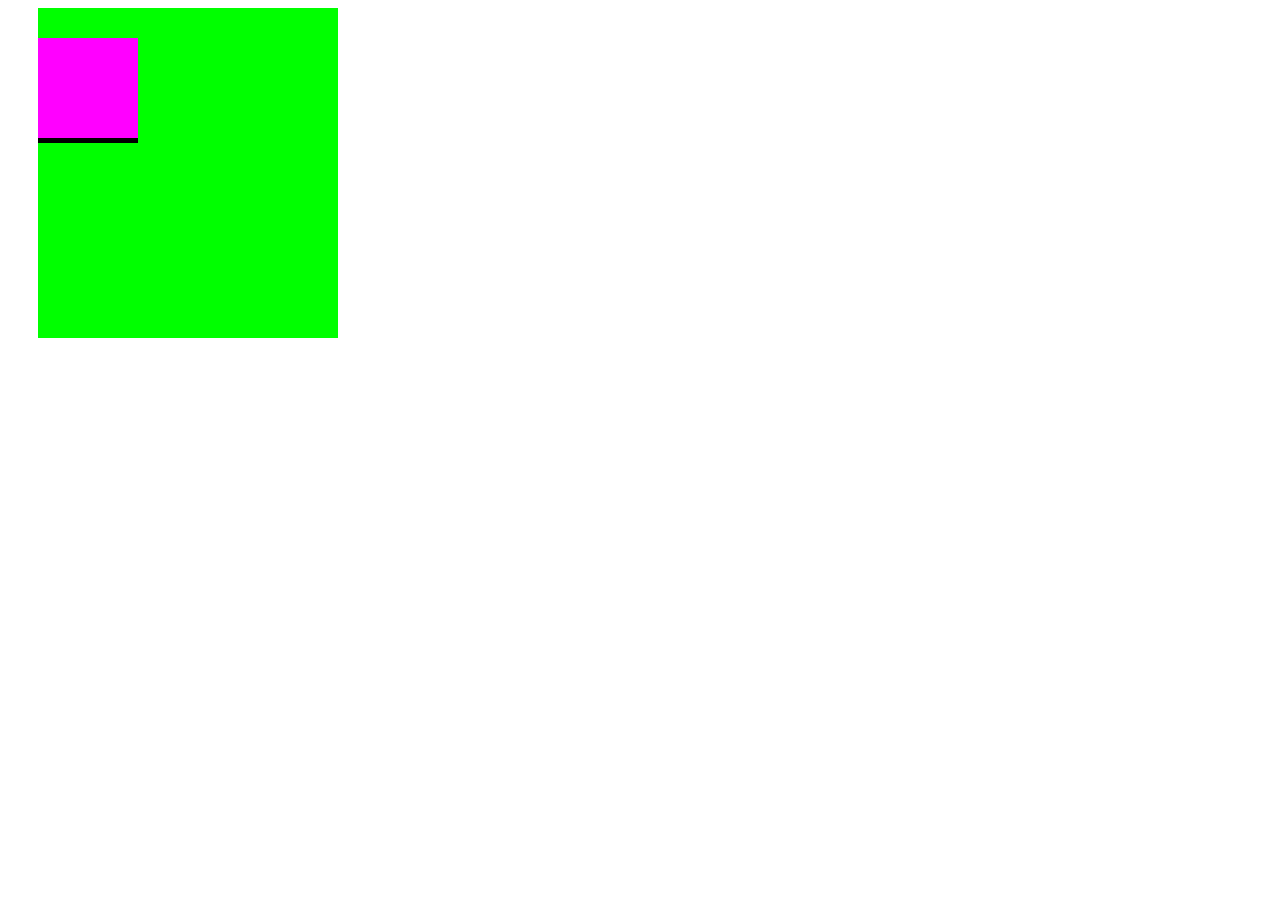
<file: box/box.html>
<!DOCTYPE html>
<html lang="ja">
  <head>
    <meta charset="UTF-8">
    <link rel="stylesheet" href="box.css">
    <title>BOX</title>
  </head>
  <body>
    <div class="box1">
      <div class="box2">

      </div>
    </div>
  </body>
</html>
</file>
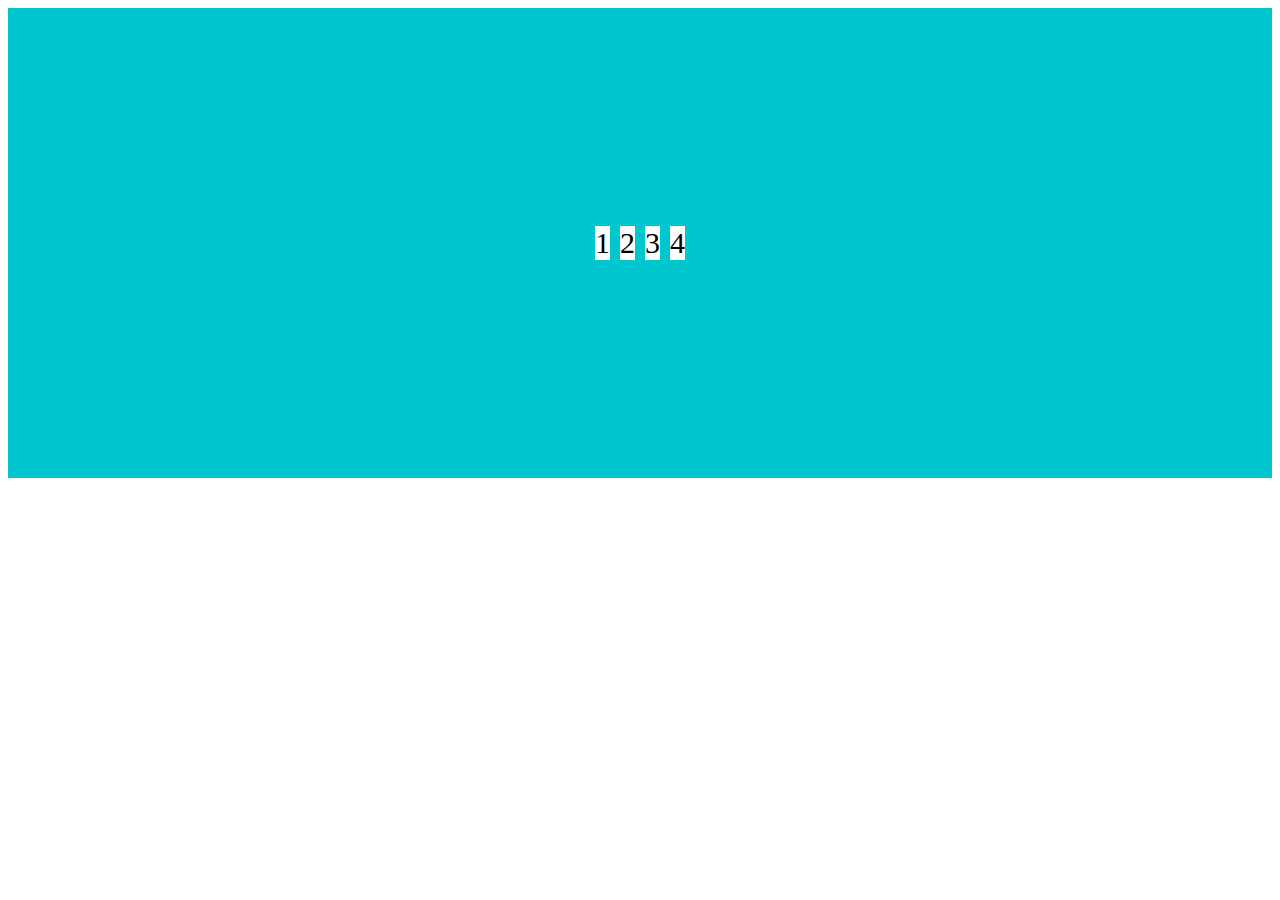
<file: flex/flex.html>
<!DOCTYPE html>
<html lang="ja">

  <head>
    <meta charset="UTF-8">
    <link rel="stylesheet"href="style.css">
    <title>flexbox</title>
  </head>

  <body>
    <div class="flex">
      <div>1</div>
      <div>2</div>
      <div>3</div>
      <div>4</div>
    </div>
  </body>

</html>
</file>
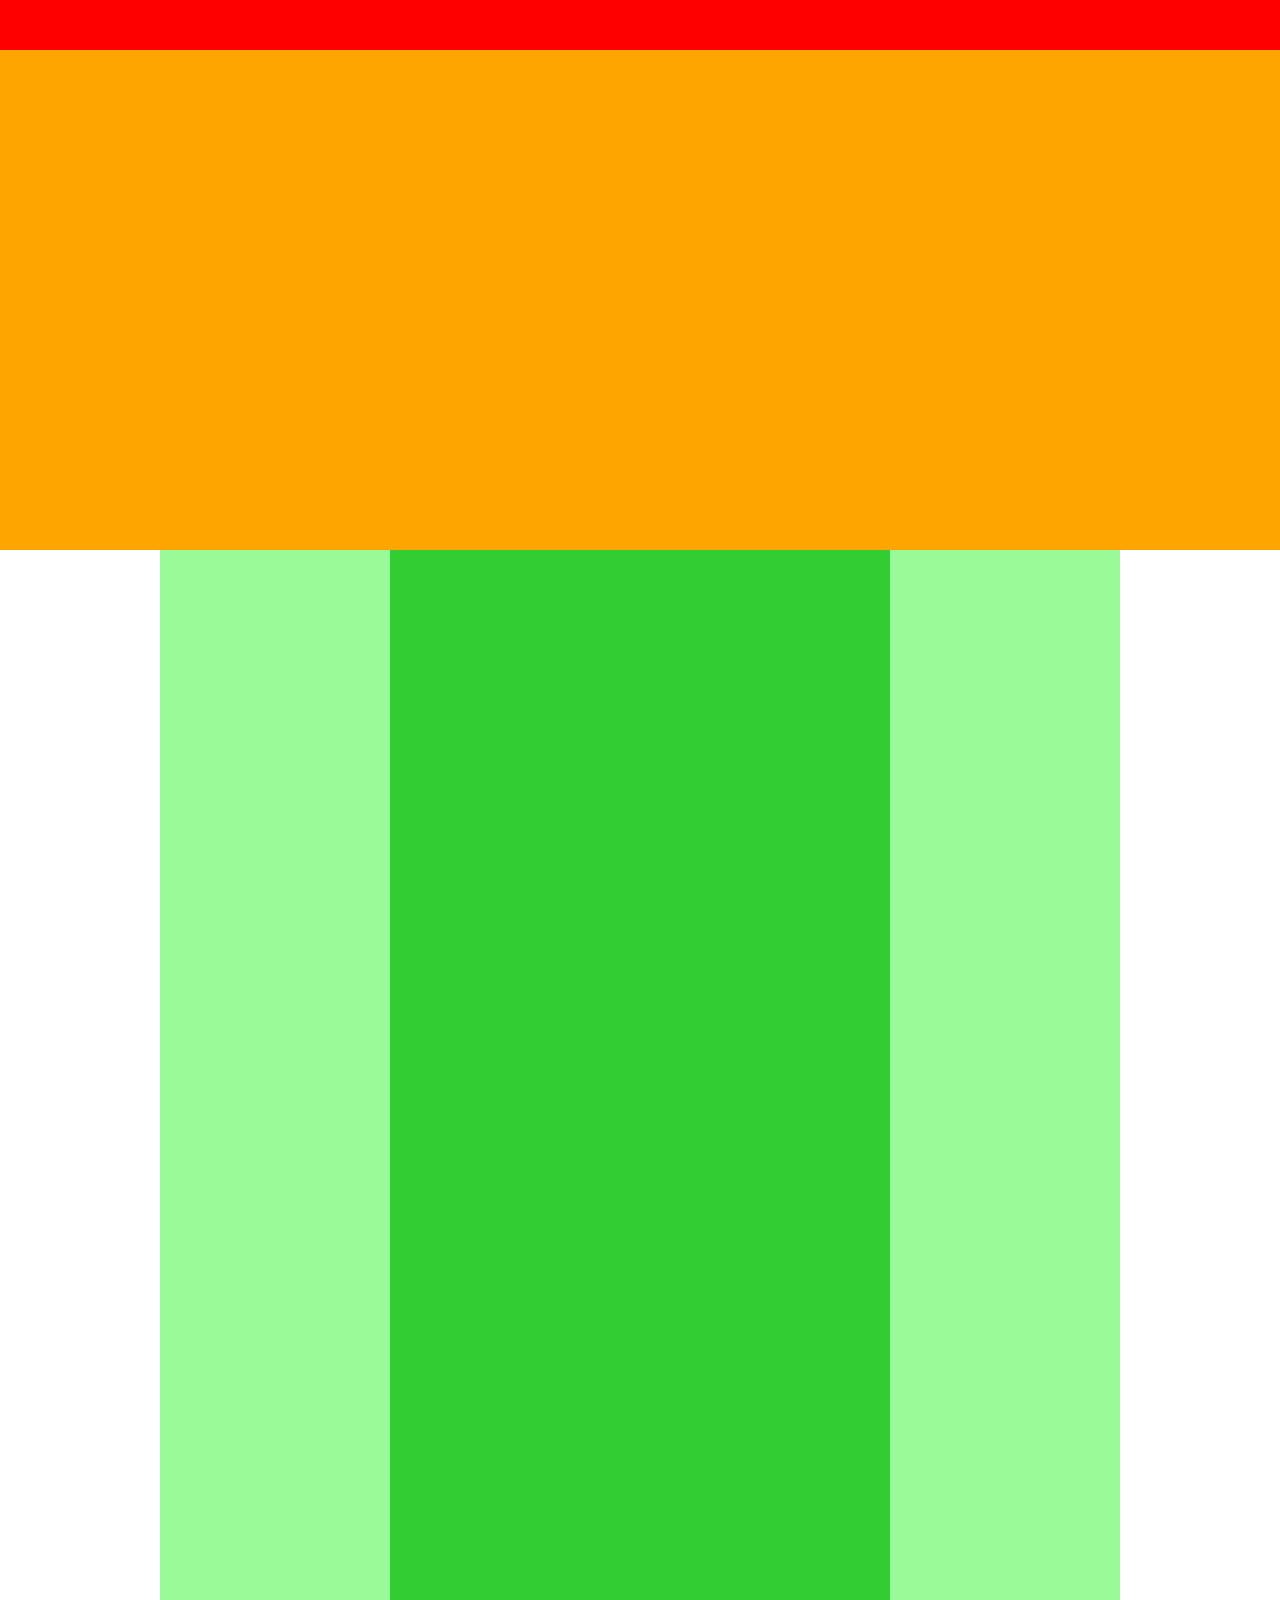
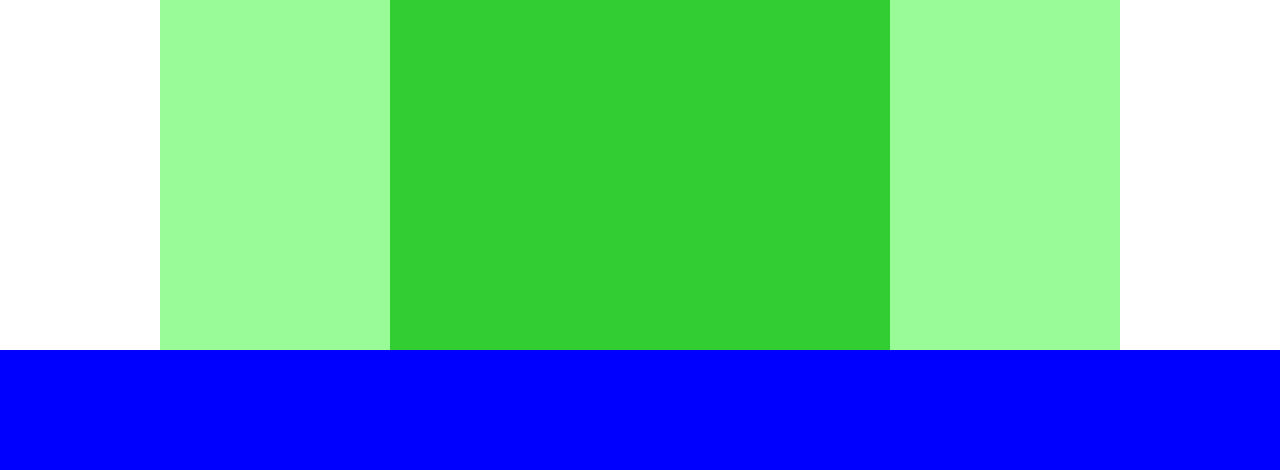
<file: sample/sample.html>
<!DOCTYPE HTML>
<html lang="ja">
  <head>
    <meta charset="UTF-8">
    <title>初めてのHTML</title>
    <link rel="stylesheet" href="style.css">

  </head>

  <body>

    <header></header>

    <div class="main-visual"></div>

    <main>

      <div class="leftbar"></div>

      <div class="blog"></div>

      <div class="rightbar"></div>

    </main>

    <footer></footer>

  </body>
</html>
</file>
<file: box/box.css>
.box1{
  /*横幅を指定*/
  width:300px;
  height:300px;
  /*背景色を指定(カラーコード指定)*/
  background-color:#0f0;
  margin-left:30px;
  padding-top:30px;
}

.box2{
  width:100px;
  height:100px;
  background-color:#f0f;
  /*枠線*/
  border:0px solid black;
  border-bottom-width:5px;
}
</file>
<file: flex/style.css>
.flex{
  background-color:#00c7ce;
  height:50vh;
  padding:10px;
  display:flex;
  justify-content:center;
  align-items:center;
}

.flex > div{
  background-color:#fff;
  margin:5px;
  font-size:30px;
}
</file>
<file: sample/style.css>
*{
  margin:0;
  padding:0;
  box-sizing:border-box;
}

header{
  width:100%;
  height:50px;
  background-color:red;
}

.main-visual{
  width:100%;
  height:500px;
  background-color:orange;
}

main{
  width:960px;
  margin:0 auto;
  display:flex;
  justify-content:center;
}

.leftbar{
  width:230px;
  height:1400px;
  background-color:palegreen;
}

.blog{
  width:500px;
  height:1400px;
  background-color:limegreen;
}

.rightbar{
  width:230px;
  height:1400px;
  background-color:palegreen;
}

footer{
  width:100%;
  height:120px;
  background-color:blue;
}
</file>
